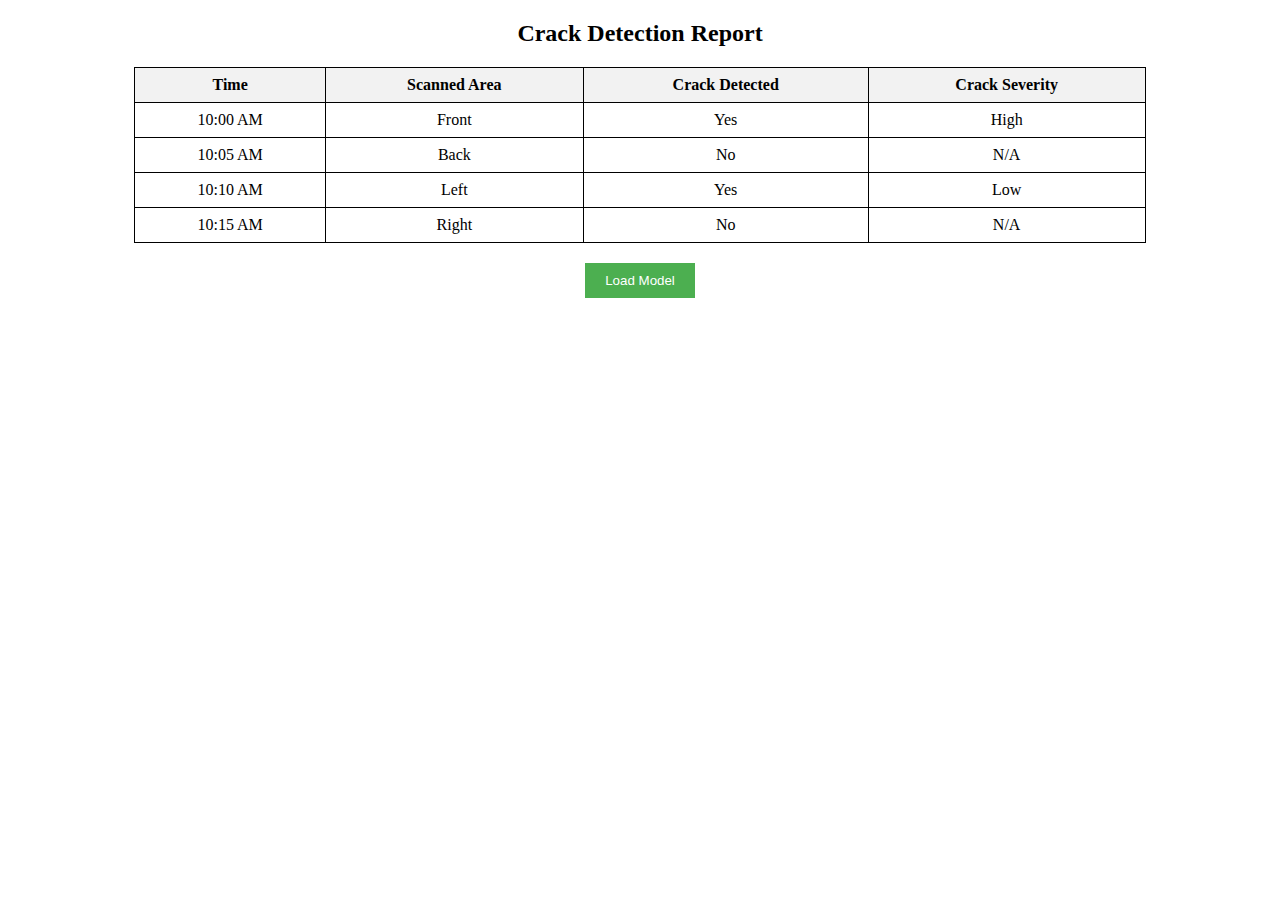
<file: myapp/templates/report.html>
<!DOCTYPE html>
<html lang="en">
<head>
    <meta charset="UTF-8">
    <meta name="viewport" content="width=device-width, initial-scale=1.0">
    <title>Crack Detection Data</title>
    <style>
        table {
            width: 100%;
            border-collapse: collapse;
        }

        table, th, td {
            border: 1px solid black;
        }

        th, td {
            padding: 8px;
            text-align: center;
        }

        th {
            background-color: #f2f2f2;
        }

        button {
            margin: 20px 0;
            padding: 10px 20px;
            background-color: #4CAF50;
            color: white;
            border: none;
            cursor: pointer;
        }

        button:hover {
            background-color: #45a049;
        }

        .container {
            width: 80%;
            margin: auto;
            text-align: center;
        }
    </style>
</head>
<body>
    <div class="container">
        <h2>Crack Detection Report</h2>
        <table>
            <thead>
                <tr>
                    <th>Time</th>
                    <th>Scanned Area</th>
                    <th>Crack Detected</th>
                    <th>Crack Severity</th>
                </tr>
            </thead>
            <tbody>
                <tr>
                    <td>10:00 AM</td>
                    <td>Front</td>
                    <td>Yes</td>
                    <td>High</td>
                </tr>
                <tr>
                    <td>10:05 AM</td>
                    <td>Back</td>
                    <td>No</td>
                    <td>N/A</td>
                </tr>
                <tr>
                    <td>10:10 AM</td>
                    <td>Left</td>
                    <td>Yes</td>
                    <td>Low</td>
                </tr>
                <tr>
                    <td>10:15 AM</td>
                    <td>Right</td>
                    <td>No</td>
                    <td>N/A</td>
                </tr>
                
            </tbody>
        </table>

        <a href="{% url "mymodel" %}"><button >Load Model</button></a>
    </div>


</body>
</html>
</file>
